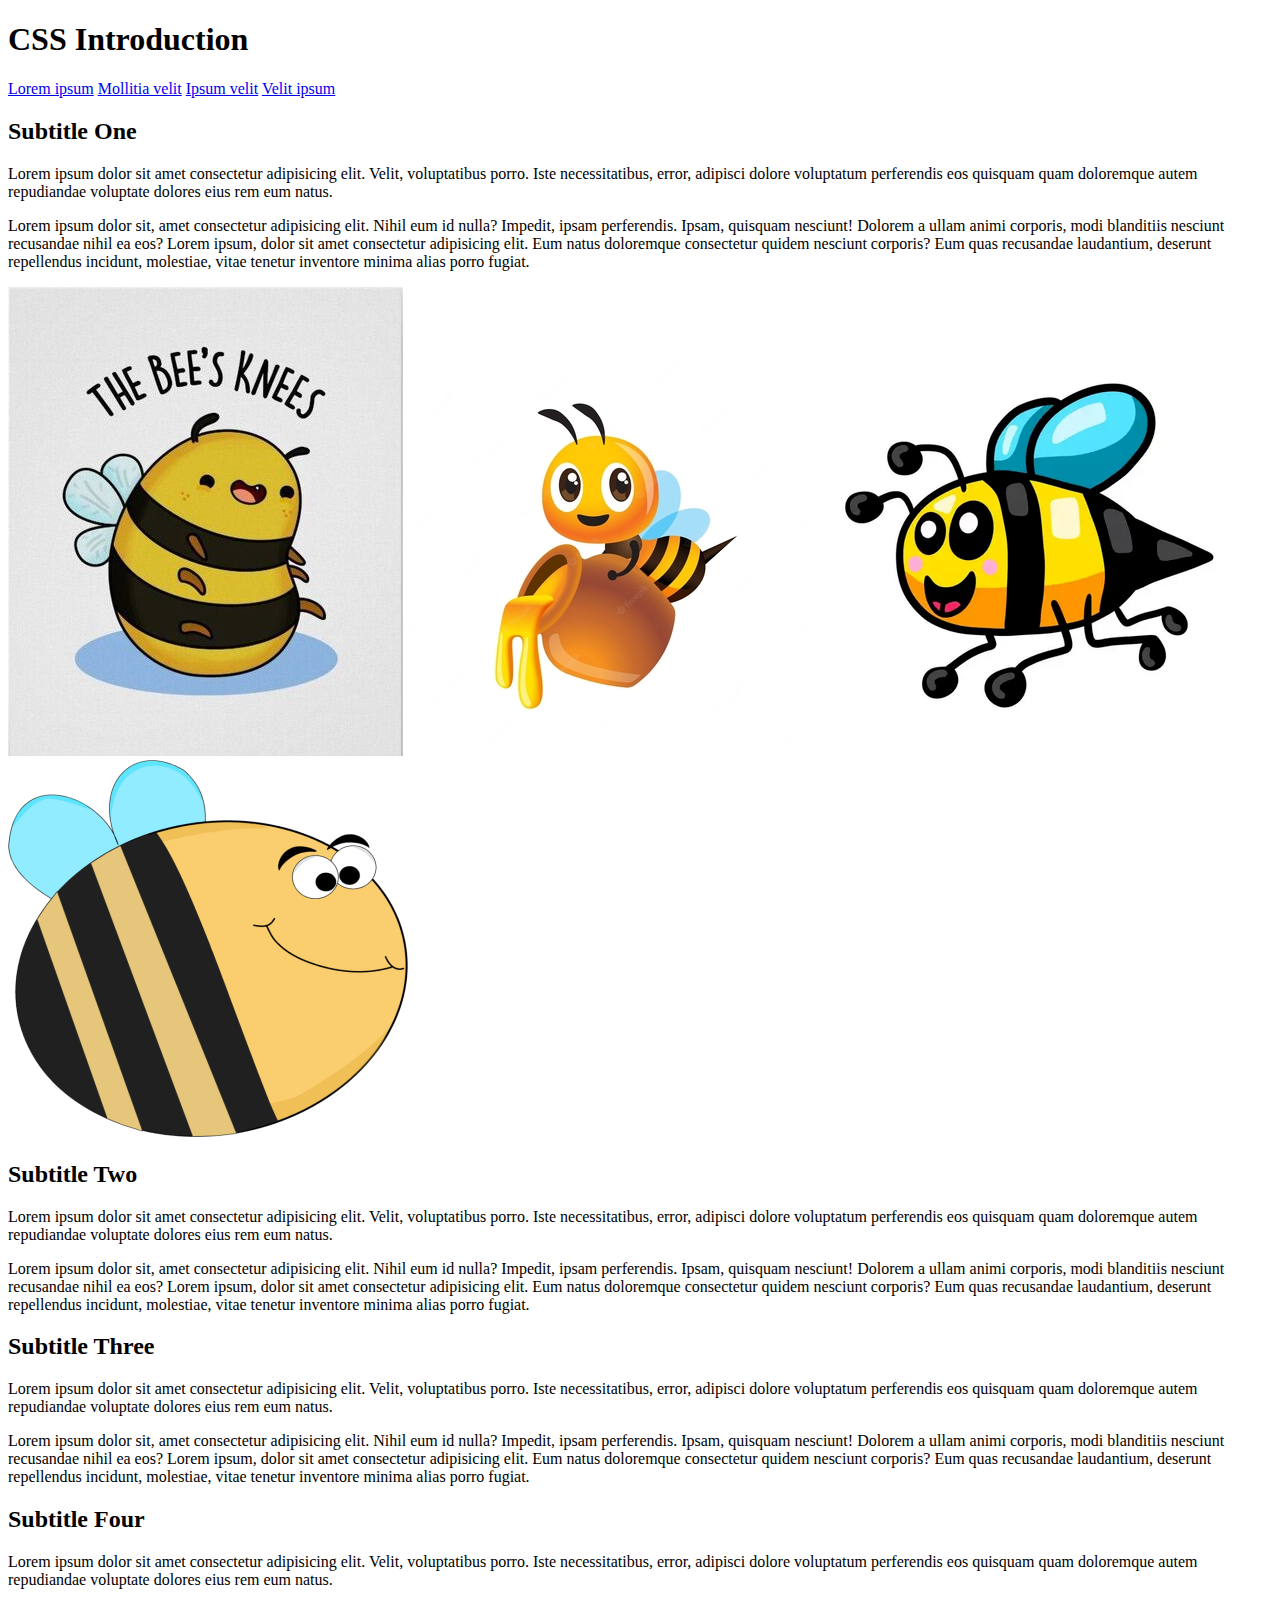
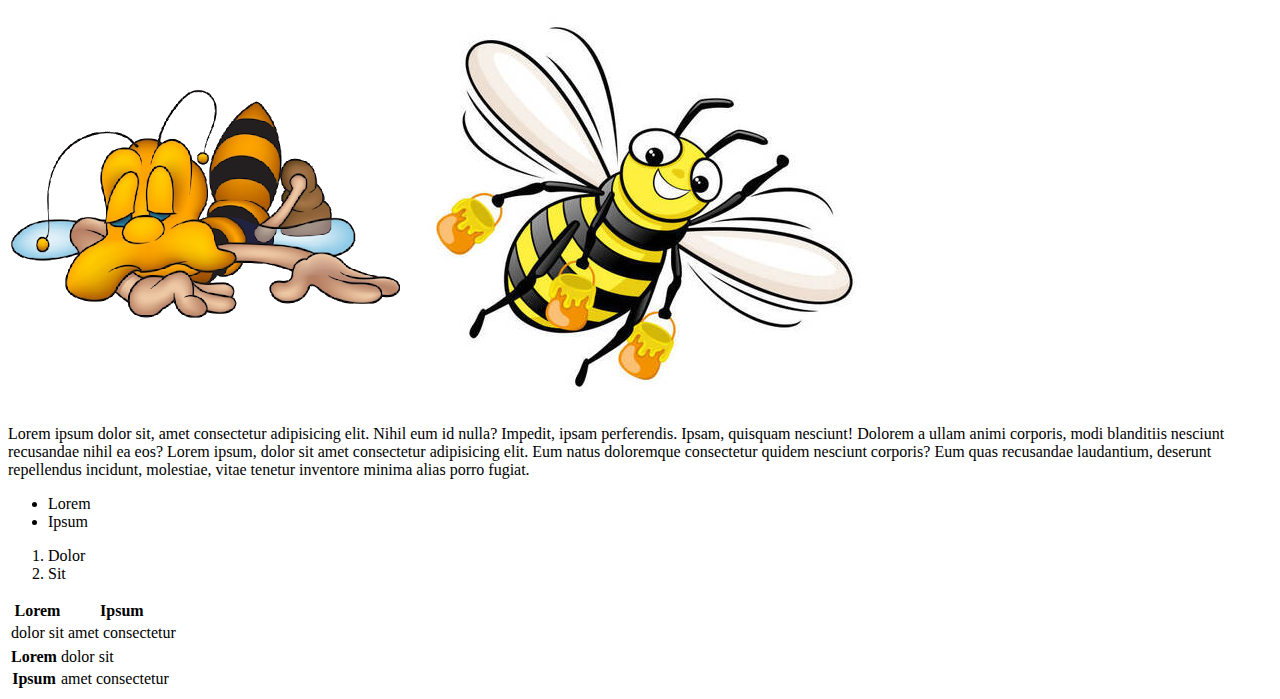
<file: WebFun/CSS/BoxModel/index.html>
<!DOCTYPE html>
<html lang="en">
<head>
    <meta charset="UTF-8">
    <meta name="viewport" content="width=device-width, initial-scale=1.0">
    <title>CSS Intro / Box Model</title>
</head>
<body>
    <div>
        <h1>CSS Introduction</h1>
        <nav>
            <a href="#">Lorem ipsum</a>
            <a href="#">Mollitia velit</a>
            <a href="#">Ipsum velit</a>
            <a href="https://google.com">Velit ipsum</a>
        </nav>
    </div>
    <div>
        <h2>Subtitle One</h2>
        <p>Lorem ipsum dolor sit amet consectetur adipisicing elit. Velit, voluptatibus porro. Iste necessitatibus, error, adipisci dolore voluptatum perferendis eos <span>quisquam quam doloremque autem</span> repudiandae voluptate dolores eius rem eum natus.</p>
        <p>Lorem ipsum dolor sit, amet consectetur adipisicing elit. Nihil eum id nulla? Impedit, ipsam perferendis. Ipsam, quisquam nesciunt! Dolorem a ullam animi corporis, modi blanditiis nesciunt recusandae nihil ea eos? Lorem ipsum, dolor sit amet consectetur adipisicing elit. Eum natus doloremque consectetur quidem nesciunt corporis? Eum quas recusandae laudantium, deserunt repellendus incidunt, molestiae, vitae tenetur inventore minima alias porro fugiat.</p>
    </div>
    <img src="./images/beesKnees.jpeg" alt="Pic of bee">
    <img src="./images/cuteBee.jpeg" alt="bee">
    <img src="./images/funBee.png" alt="bee">
    <img src="./images/goofyBee.png" alt="bee">
    <div>
        <div>
            <h2>Subtitle Two</h2>
            <p>Lorem ipsum dolor sit amet consectetur adipisicing elit. Velit, voluptatibus porro. Iste necessitatibus, error, adipisci dolore voluptatum perferendis eos <span>quisquam quam doloremque autem</span> repudiandae voluptate dolores eius rem eum natus.</p>
            <p>Lorem ipsum dolor sit, amet consectetur adipisicing elit. Nihil eum id nulla? Impedit, ipsam perferendis. Ipsam, quisquam nesciunt! Dolorem a ullam animi corporis, modi blanditiis nesciunt recusandae nihil ea eos? Lorem ipsum, dolor sit amet consectetur adipisicing elit. Eum natus doloremque consectetur quidem nesciunt corporis? Eum quas recusandae laudantium, deserunt repellendus incidunt, molestiae, vitae tenetur inventore minima alias porro fugiat.</p>
        </div>
        <div>
            <h2>Subtitle Three</h2>
            <p>Lorem ipsum dolor sit amet consectetur adipisicing elit. Velit, voluptatibus porro. Iste necessitatibus, error, adipisci dolore voluptatum perferendis eos <span>quisquam quam doloremque autem</span> repudiandae voluptate dolores eius rem eum natus.</p>
            <p>Lorem ipsum dolor sit, amet consectetur adipisicing elit. Nihil eum id nulla? Impedit, ipsam perferendis. Ipsam, quisquam nesciunt! Dolorem a ullam animi corporis, modi blanditiis nesciunt recusandae nihil ea eos? Lorem ipsum, dolor sit amet consectetur adipisicing elit. Eum natus doloremque consectetur quidem nesciunt corporis? Eum quas recusandae laudantium, deserunt repellendus incidunt, molestiae, vitae tenetur inventore minima alias porro fugiat.</p>
        </div>
        <div>
            <h2>Subtitle Four</h2>
            <p>Lorem ipsum dolor sit amet consectetur adipisicing elit. Velit, voluptatibus porro. Iste necessitatibus, error, adipisci dolore voluptatum perferendis eos <span>quisquam quam doloremque autem</span> repudiandae voluptate dolores eius rem eum natus.</p>
            <div>
                <img src="./images/grumpyBee.png" alt="bee">
                <img src="./images/honeyBee.jpeg" alt="bee">
            </div>
            <p>Lorem ipsum dolor sit, amet consectetur adipisicing elit. Nihil eum id nulla? Impedit, ipsam perferendis. Ipsam, quisquam nesciunt! Dolorem a ullam animi corporis, modi blanditiis nesciunt recusandae nihil ea eos? Lorem ipsum, dolor sit amet consectetur adipisicing elit. Eum natus doloremque consectetur quidem nesciunt corporis? Eum quas recusandae laudantium, deserunt repellendus incidunt, molestiae, vitae tenetur inventore minima alias porro fugiat.</p>
        </div>
    </div>
    <div>
        <ul>
            <li>Lorem</li>
            <li>Ipsum</li>
        </ul>
        <ol>
            <li>Dolor</li>
            <li>Sit</li>
        </ol>
    </div>
    <div>
        <table>
            <tr>
                <th>Lorem</th>
                <th>Ipsum</th>
            </tr>
            <tr>
                <td>dolor sit</td>
                <td>amet consectetur</td>
            </tr>
        </table>
        <table>
            <tr>
                <th>Lorem</th>
                <td>dolor sit</td>
            </tr>
            <tr>
                <th>Ipsum</th>
                <td>amet consectetur</td>
            </tr>
        </table>
    </div>
</body>
</html>
</file>
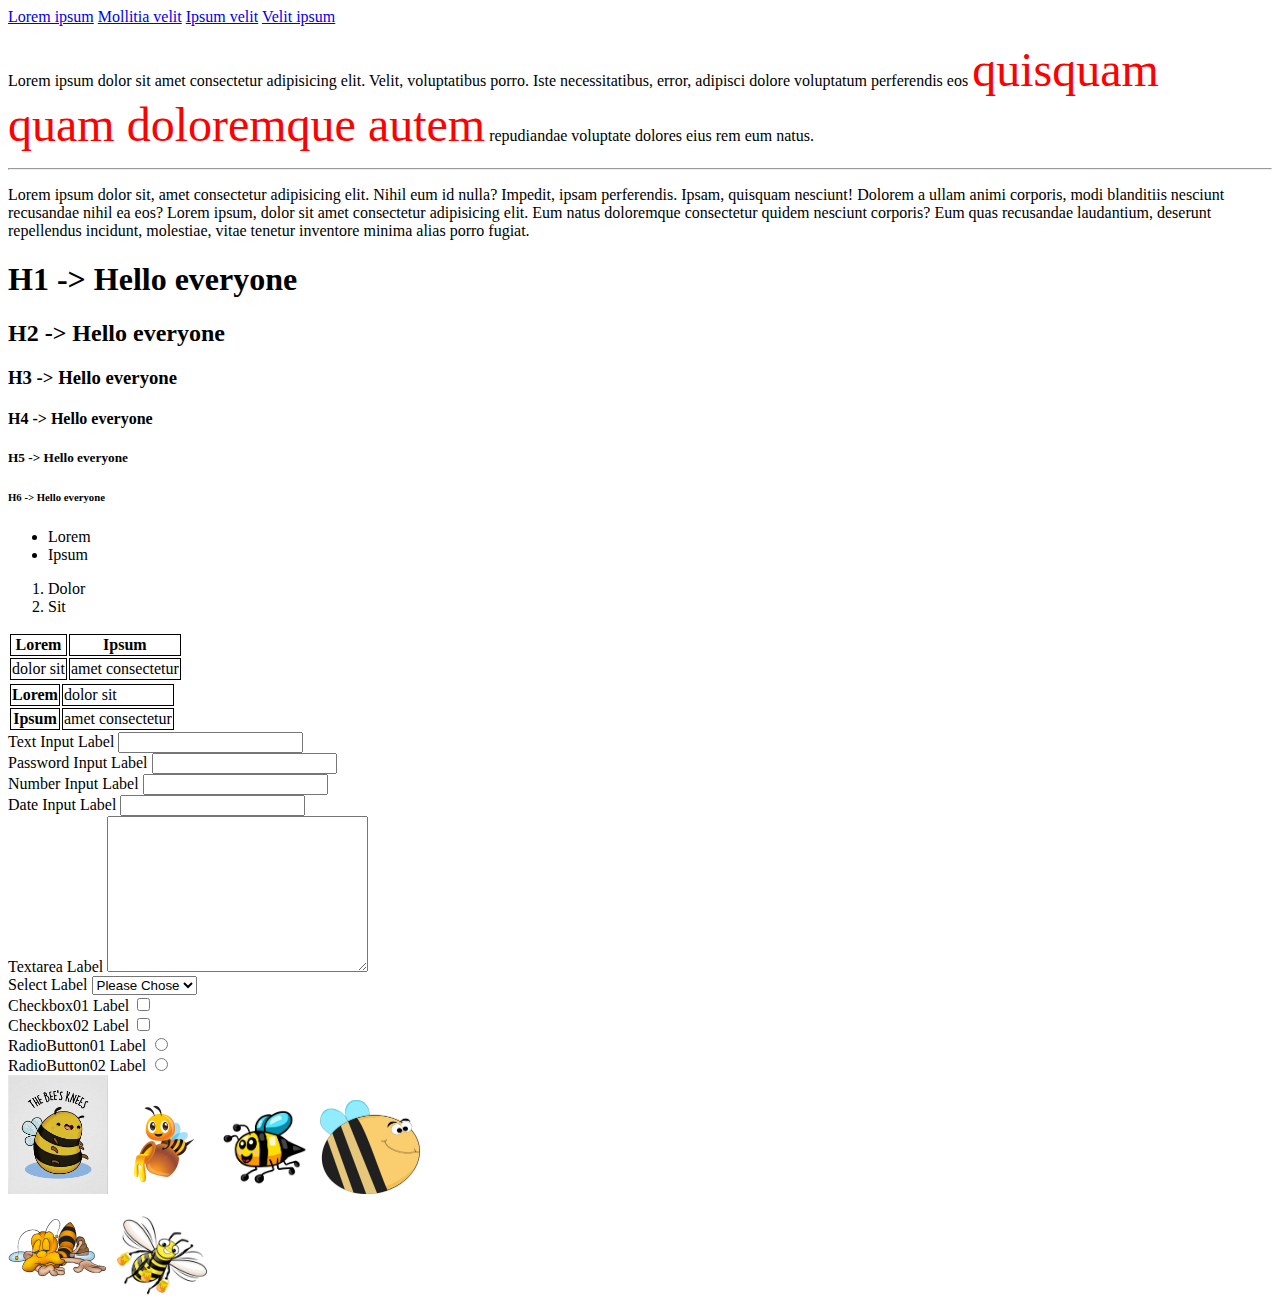
<file: WebFun/HTML/indexSolution.html>
<!DOCTYPE html>
<html lang="en">
<head>
    <meta charset="UTF-8">
    <meta name="viewport" content="width=device-width, initial-scale=1.0">
    <title>HTML Lecture</title>
    <!-- Only added to help explain span and help with table and img visuals -->
    <style>
        span {
            color: red;
            font-size: 3em;
        }
        img {
            max-width: 100px;
        }
        tr, th, td {
            border: 1px black solid;
        }
    </style>
</head>
<body>
    <nav>
        <a href="#">Lorem ipsum</a>
        <a href="#">Mollitia velit</a>
        <a href="#">Ipsum velit</a>
        <a href="https://google.com">Velit ipsum</a>
    </nav>
    <!-- DIV tags are used to separate blocks of content typically for css -->
    <div>
        <!-- SPAN tags are used to separate smaller things like a word in a paragraph -->
        <p>Lorem ipsum dolor sit amet consectetur adipisicing elit. Velit, voluptatibus porro. Iste necessitatibus, error, adipisci dolore voluptatum perferendis eos <span>quisquam quam doloremque autem</span> repudiandae voluptate dolores eius rem eum natus.</p>
        <hr>
        <p>Lorem ipsum dolor sit, amet consectetur adipisicing elit. Nihil eum id nulla? Impedit, ipsam perferendis. Ipsam, quisquam nesciunt! Dolorem a ullam animi corporis, modi blanditiis nesciunt recusandae nihil ea eos? Lorem ipsum, dolor sit amet consectetur adipisicing elit. Eum natus doloremque consectetur quidem nesciunt corporis? Eum quas recusandae laudantium, deserunt repellendus incidunt, molestiae, vitae tenetur inventore minima alias porro fugiat.</p>
    </div>
    <h1>H1 -> Hello everyone</h1>
    <h2>H2 -> Hello everyone</h2>
    <h3>H3 -> Hello everyone</h3>
    <h4>H4 -> Hello everyone</h4>
    <h5>H5 -> Hello everyone</h5>
    <h6>H6 -> Hello everyone</h6>
    <div>
        <!-- unordered list -->
        <ul>
            <li>Lorem</li>
            <li>Ipsum</li>
        </ul>
        <!-- ordered list -->
        <ol>
            <li>Dolor</li>
            <li>Sit</li>
        </ol>
            <!-- Table with Column Headers -->
        <table>
            <tr>
                <th>Lorem</th>
                <th>Ipsum</th>
            </tr>
            <tr>
                <td>dolor sit</td>
                <td>amet consectetur</td>
            </tr>
        </table>
        <!-- Table with Row Headers -->
        <table>
            <tr>
                <th>Lorem</th>
                <td>dolor sit</td>
            </tr>
            <tr>
                <th>Ipsum</th>
                <td>amet consectetur</td>
            </tr>
        </table>
    </div>
    <form action="">
        <div>
            <label for="">Text Input Label</label>
            <input type="text" name="" id="">
        </div>
        <div>
            <label for="">Password Input Label</label>
            <input type="password" name="" id="">
        </div>
        <div>
            <label for="">Number Input Label</label>
            <input type="number" name="" id="">
        </div>
        <div>
            <label for="">Date Input Label</label>
            <input type="datetime" name="" id="">
        </div>
        <div>
            <label for="">Textarea Label</label>
            <textarea name="" id="" cols="30" rows="10"></textarea>
        </div>
        <div>
            <label for="">Select Label</label>
            <select name="" id="">
                <option value="">Please Chose</option>
                <option value="">Option 1</option>
                <option value="">Option 2</option>
            </select>
        </div>
        <div>
            <div>
                <label for="">Checkbox01 Label</label>
                <input type="checkbox" name="" id="">
            </div>
            <div>
                <label for="">Checkbox02 Label</label>
                <input type="checkbox" name="" id="">
            </div>
        </div>
        <div>
            <div>
                <label for="radio">RadioButton01 Label</label>
                <input type="radio" name="radio" id="">
            </div>
            <div>
                <label for="radio">RadioButton02 Label</label>
                <input type="radio" name="radio" id="">
            </div>
        </div>
    </form>
    <img src="./images/beesKnees.jpeg" alt="Pic of bee">
    <img src="./images/cuteBee.jpeg" alt="bee">
    <img src="./images/funBee.png" alt="bee">
    <img src="./images/goofyBee.png" alt="bee">
    <!-- Without the div tag all the images would try to be on 1 line adding the div around these last 2 forces them to start a new line -->
    <div>
        <img src="./images/grumpyBee.png" alt="bee">
        <img src="./images/honeyBee.jpeg" alt="bee">
    </div>
</body>
</html>
</file>
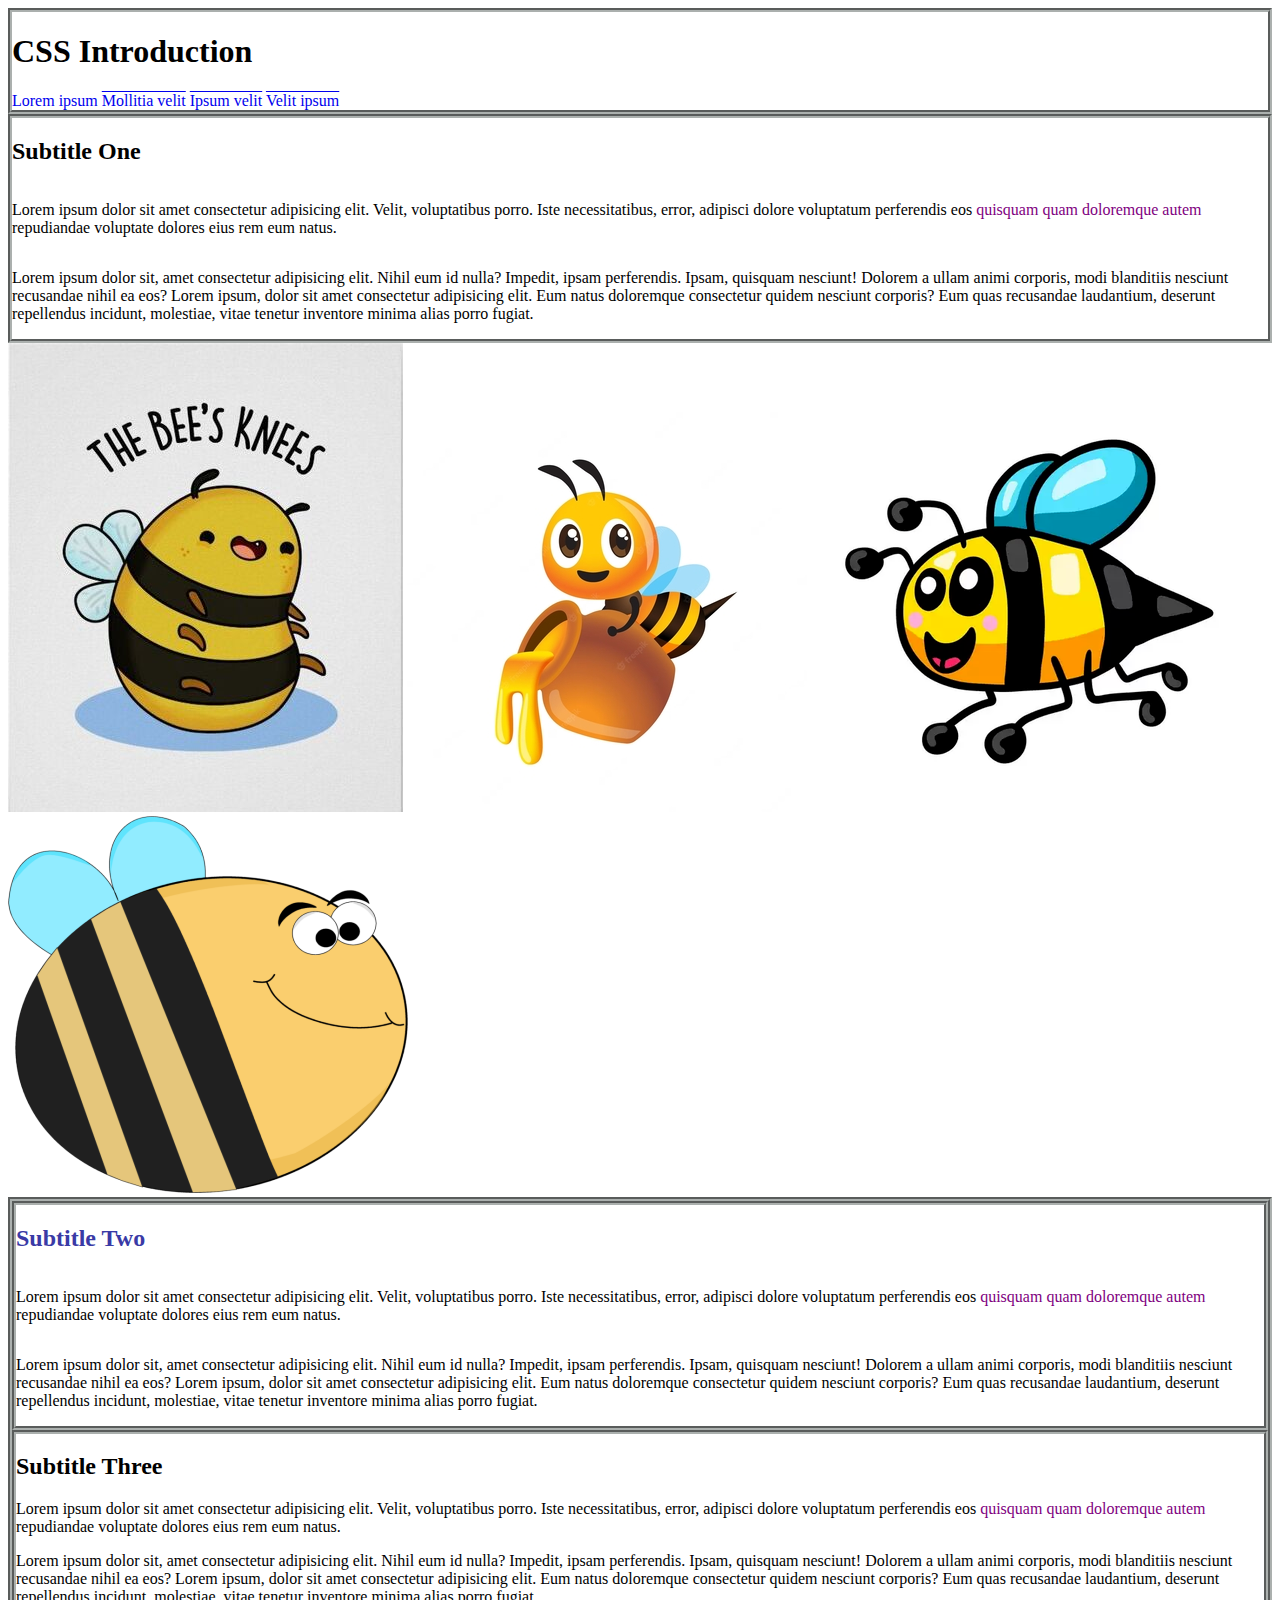
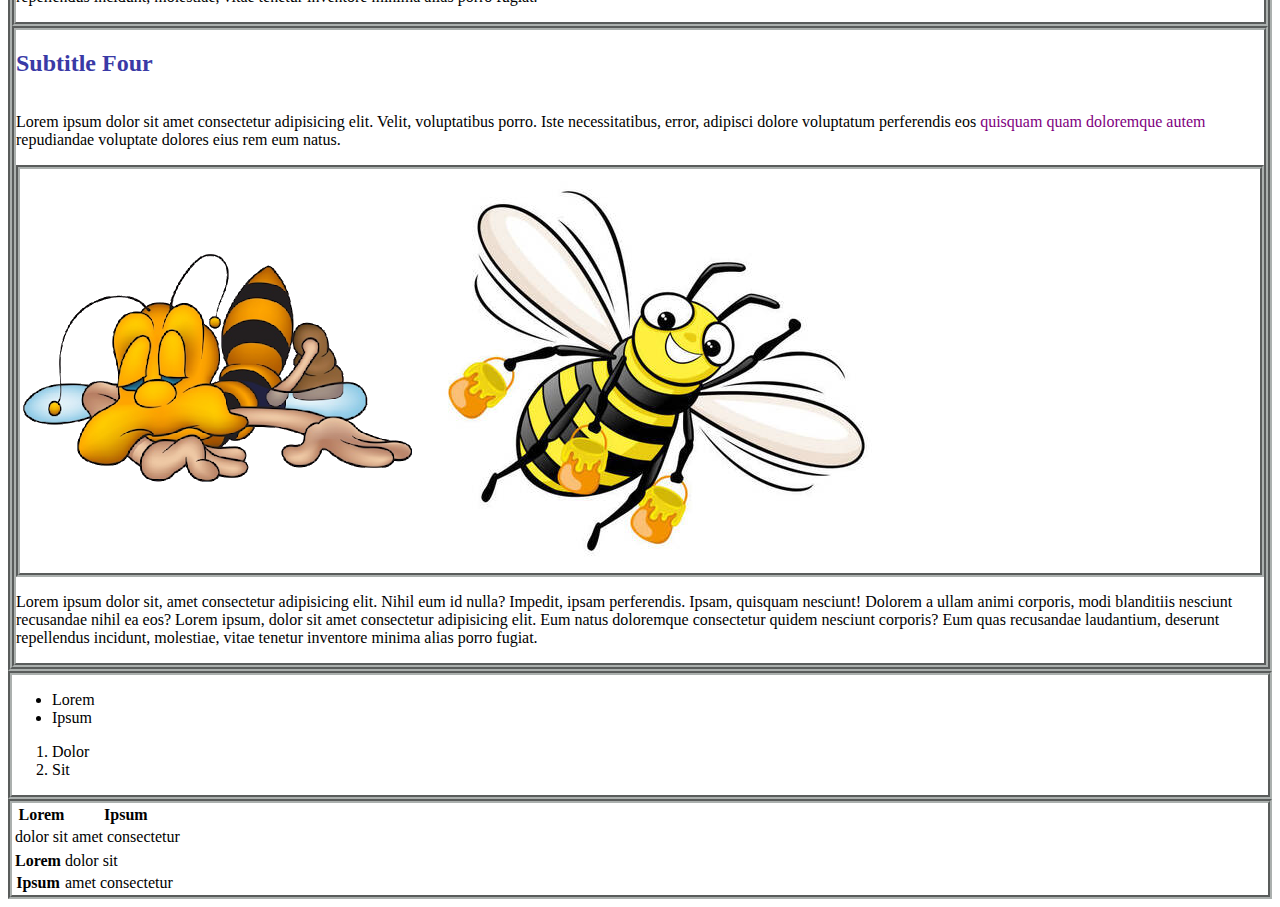
<file: WebFun/CSS/BoxModel/indexSolution.html>
<!DOCTYPE html>
<html lang="en">
<head>
    <meta charset="UTF-8">
    <meta name="viewport" content="width=device-width, initial-scale=1.0">
    <link rel="stylesheet" href="./css/style.css">
    <title>CSS Intro / Box Model</title>
    <!-- Internal Styling 2nd in importance -->
    <style>
        a {
            text-decoration: overline;
        }
    </style>
</head>
<body>
    <div class="header">
        <h1>CSS Introduction</h1>
        <nav>
            <!-- Inline Styling 1st in importance -->
            <a href="#" style="text-decoration: none;">Lorem ipsum</a>
            <a href="#">Mollitia velit</a>
            <a href="#" id="inlineLink">Ipsum velit</a>
            <a href="https://google.com">Velit ipsum</a>
        </nav>
    </div>
    <div>
        <h2>Subtitle One</h2>
        <p>Lorem ipsum dolor sit amet consectetur adipisicing elit. Velit, voluptatibus porro. Iste necessitatibus, error, adipisci dolore voluptatum perferendis eos <span>quisquam quam doloremque autem</span> repudiandae voluptate dolores eius rem eum natus.</p>
        <p>Lorem ipsum dolor sit, amet consectetur adipisicing elit. Nihil eum id nulla? Impedit, ipsam perferendis. Ipsam, quisquam nesciunt! Dolorem a ullam animi corporis, modi blanditiis nesciunt recusandae nihil ea eos? Lorem ipsum, dolor sit amet consectetur adipisicing elit. Eum natus doloremque consectetur quidem nesciunt corporis? Eum quas recusandae laudantium, deserunt repellendus incidunt, molestiae, vitae tenetur inventore minima alias porro fugiat.</p>
    </div>
    <img src="./images/beesKnees.jpeg" alt="Pic of bee">
    <img src="./images/cuteBee.jpeg" alt="bee">
    <img src="./images/funBee.png" alt="bee">
    <img src="./images/goofyBee.png" alt="bee">
    <div>
        <div>
            <h2 class="subTitle">Subtitle Two</h2>
            <p>Lorem ipsum dolor sit amet consectetur adipisicing elit. Velit, voluptatibus porro. Iste necessitatibus, error, adipisci dolore voluptatum perferendis eos <span>quisquam quam doloremque autem</span> repudiandae voluptate dolores eius rem eum natus.</p>
            <p>Lorem ipsum dolor sit, amet consectetur adipisicing elit. Nihil eum id nulla? Impedit, ipsam perferendis. Ipsam, quisquam nesciunt! Dolorem a ullam animi corporis, modi blanditiis nesciunt recusandae nihil ea eos? Lorem ipsum, dolor sit amet consectetur adipisicing elit. Eum natus doloremque consectetur quidem nesciunt corporis? Eum quas recusandae laudantium, deserunt repellendus incidunt, molestiae, vitae tenetur inventore minima alias porro fugiat.</p>
        </div>
        <div>
            <h2 id="three">Subtitle Three</h2>
            <p class="column">Lorem ipsum dolor sit amet consectetur adipisicing elit. Velit, voluptatibus porro. Iste necessitatibus, error, adipisci dolore voluptatum perferendis eos <span>quisquam quam doloremque autem</span> repudiandae voluptate dolores eius rem eum natus.</p>
            <p class="column">Lorem ipsum dolor sit, amet consectetur adipisicing elit. Nihil eum id nulla? Impedit, ipsam perferendis. Ipsam, quisquam nesciunt! Dolorem a ullam animi corporis, modi blanditiis nesciunt recusandae nihil ea eos? Lorem ipsum, dolor sit amet consectetur adipisicing elit. Eum natus doloremque consectetur quidem nesciunt corporis? Eum quas recusandae laudantium, deserunt repellendus incidunt, molestiae, vitae tenetur inventore minima alias porro fugiat.</p>
        </div>
        <div>
            <h2 class="subTitle">Subtitle Four</h2>
            <p>Lorem ipsum dolor sit amet consectetur adipisicing elit. Velit, voluptatibus porro. Iste necessitatibus, error, adipisci dolore voluptatum perferendis eos <span>quisquam quam doloremque autem</span> repudiandae voluptate dolores eius rem eum natus.</p>
            <div>
                <img src="./images/grumpyBee.png" alt="bee">
                <img src="./images/honeyBee.jpeg" alt="bee">
            </div>
            <p>Lorem ipsum dolor sit, amet consectetur adipisicing elit. Nihil eum id nulla? Impedit, ipsam perferendis. Ipsam, quisquam nesciunt! Dolorem a ullam animi corporis, modi blanditiis nesciunt recusandae nihil ea eos? Lorem ipsum, dolor sit amet consectetur adipisicing elit. Eum natus doloremque consectetur quidem nesciunt corporis? Eum quas recusandae laudantium, deserunt repellendus incidunt, molestiae, vitae tenetur inventore minima alias porro fugiat.</p>
        </div>
    </div>
    <div>
        <ul>
            <li>Lorem</li>
            <li>Ipsum</li>
        </ul>
        <ol>
            <li>Dolor</li>
            <li>Sit</li>
        </ol>
    </div>
    <div>
        <table>
            <tr>
                <th>Lorem</th>
                <th>Ipsum</th>
            </tr>
            <tr>
                <td>dolor sit</td>
                <td>amet consectetur</td>
            </tr>
        </table>
        <table>
            <tr>
                <th>Lorem</th>
                <td>dolor sit</td>
            </tr>
            <tr>
                <th>Ipsum</th>
                <td>amet consectetur</td>
            </tr>
        </table>
    </div>
</body>
</html>
</file>
<file: WebFun/CSS/BoxModel/css/style.css>
div {
    border: #abb0ae 4px groove;
}
.subTitle {
    color: #3a3aa6;
}
p {
    display: inline-block;
}
.column {
    display: block;
}
span {
    color: purple;
    size: 2em;
}
</file>
